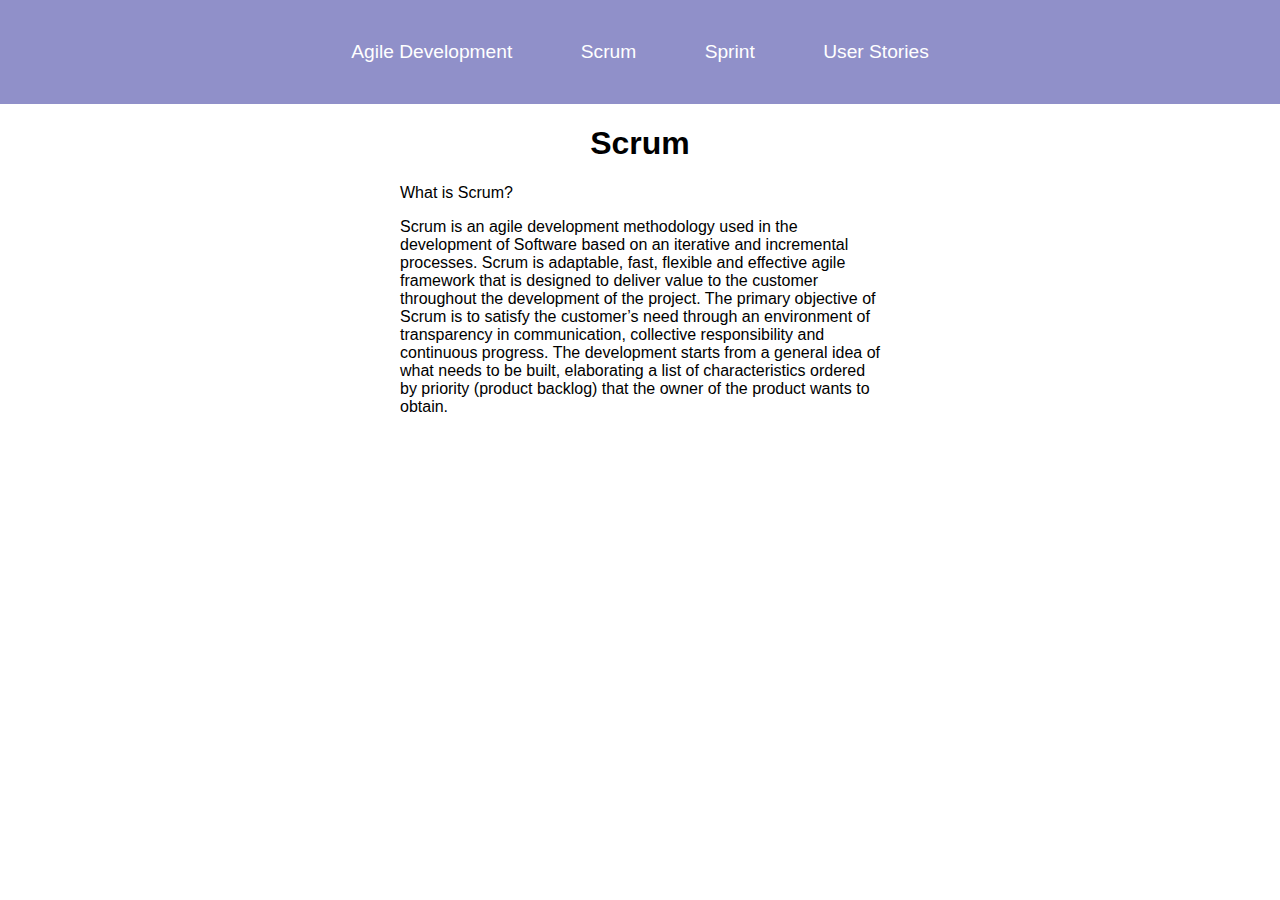
<file: scrum.html>
<!DOCTYPE html>
<html lang="en">
<head>
    <meta charset="UTF-8">
    <meta http-equiv="X-UA-Compatible" content="IE=edge">
    <meta name="viewport" content="width=device-width, initial-scale=1.0">
    <title>Scrum</title>
    <link rel="stylesheet" href="css/style.css">
</head>
<body>
    <nav>
        <ul>
            <li><a href="index.html">Agile Development</a></li>
            <li><a href="scrum.html">Scrum</a></li>
            <li><a href="sprint.html">Sprint</a></li>
            <li><a href="user_stories.html">User Stories</a></li>
        </ul>
    </nav>
    <h1>Scrum</h1>
    <div class="card">
        <p>What is Scrum?
        <p>Scrum is an agile development methodology used in the development of Software based on an iterative and incremental processes.
              Scrum is adaptable, fast, flexible and effective agile framework that is designed to deliver value to the customer throughout the development of the project.
               The primary objective of Scrum is to satisfy the customer’s need through an environment of transparency in communication, 
               collective responsibility and continuous progress. The development starts from a general idea of ​​what needs to be built, elaborating a list of characteristics ordered 
               by priority (product backlog) that the owner of the product wants to obtain.</p>
    </div>
</body>
</html>
</file>
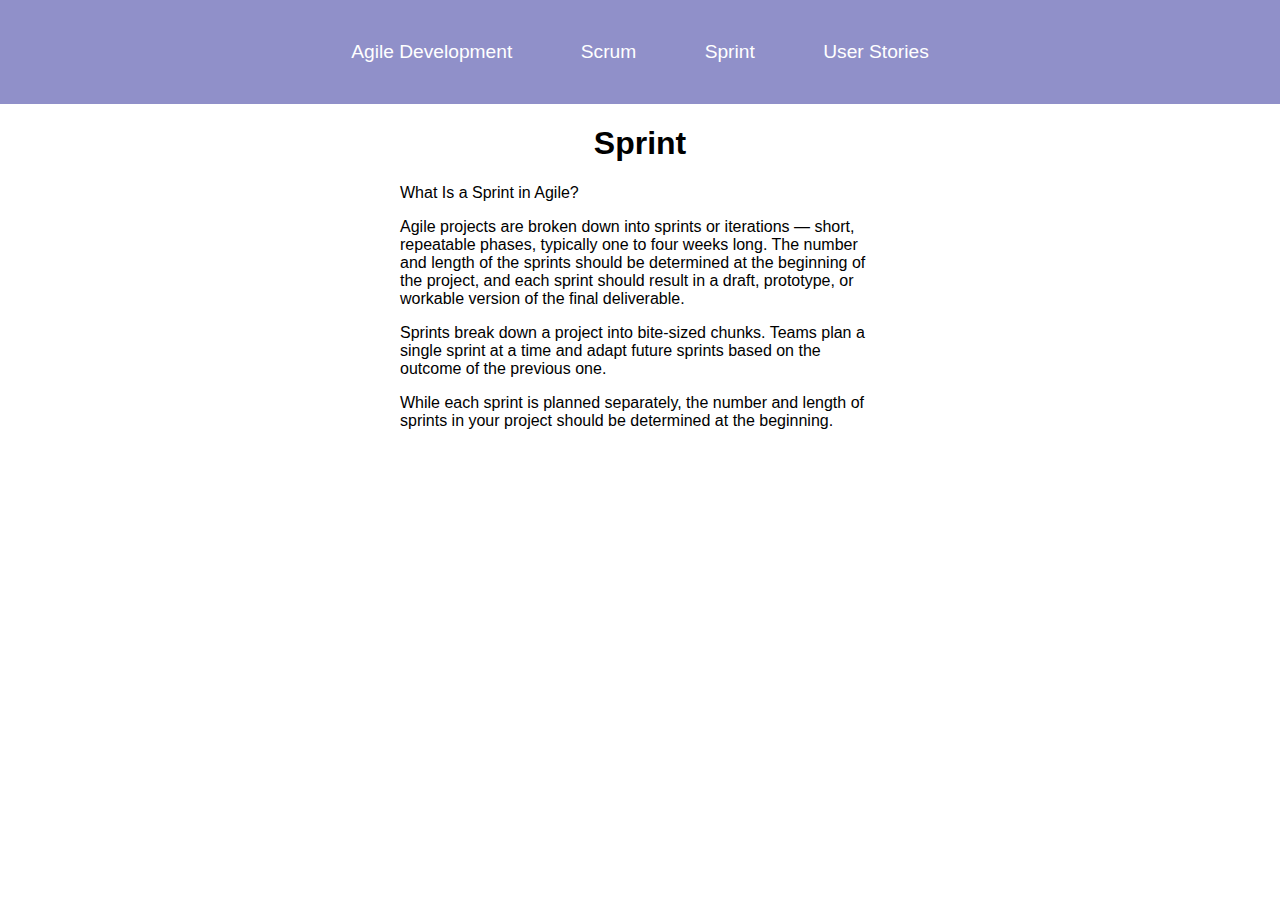
<file: sprint.html>
<!DOCTYPE html>
<html lang="en">
<head>
    <meta charset="UTF-8">
    <meta http-equiv="X-UA-Compatible" content="IE=edge">
    <meta name="viewport" content="width=device-width, initial-scale=1.0">
    <title>Sprint</title>
    <link rel="stylesheet" href="css/style.css">
</head>
<body>
    <nav>
        <ul>
            <li><a href="index.html">Agile Development</a></li>
            <li><a href="scrum.html">Scrum</a></li>
            <li><a href="sprint.html">Sprint</a></li>
            <li><a href="user_stories.html">User Stories</a></li>
        </ul>
    </nav>
    <h1>Sprint</h1>
    <div class="card">
        <p>What Is a Sprint in Agile?</p>
            <p>Agile projects are broken down into sprints or iterations — short, repeatable phases, 
                typically one to four weeks long. The number and length of the sprints should be determined at the beginning of the project, and each sprint should result in a draft, prototype, or workable version of the final deliverable.</p>
            <p>Sprints break down a project into bite-sized chunks. Teams plan a single sprint at a time and adapt future sprints based on the outcome of the previous one.</p> 
            <p>While each sprint is planned separately, the number and length of sprints in your project should be determined at the beginning.</p>
    </div>
</body>
</html>
</file>
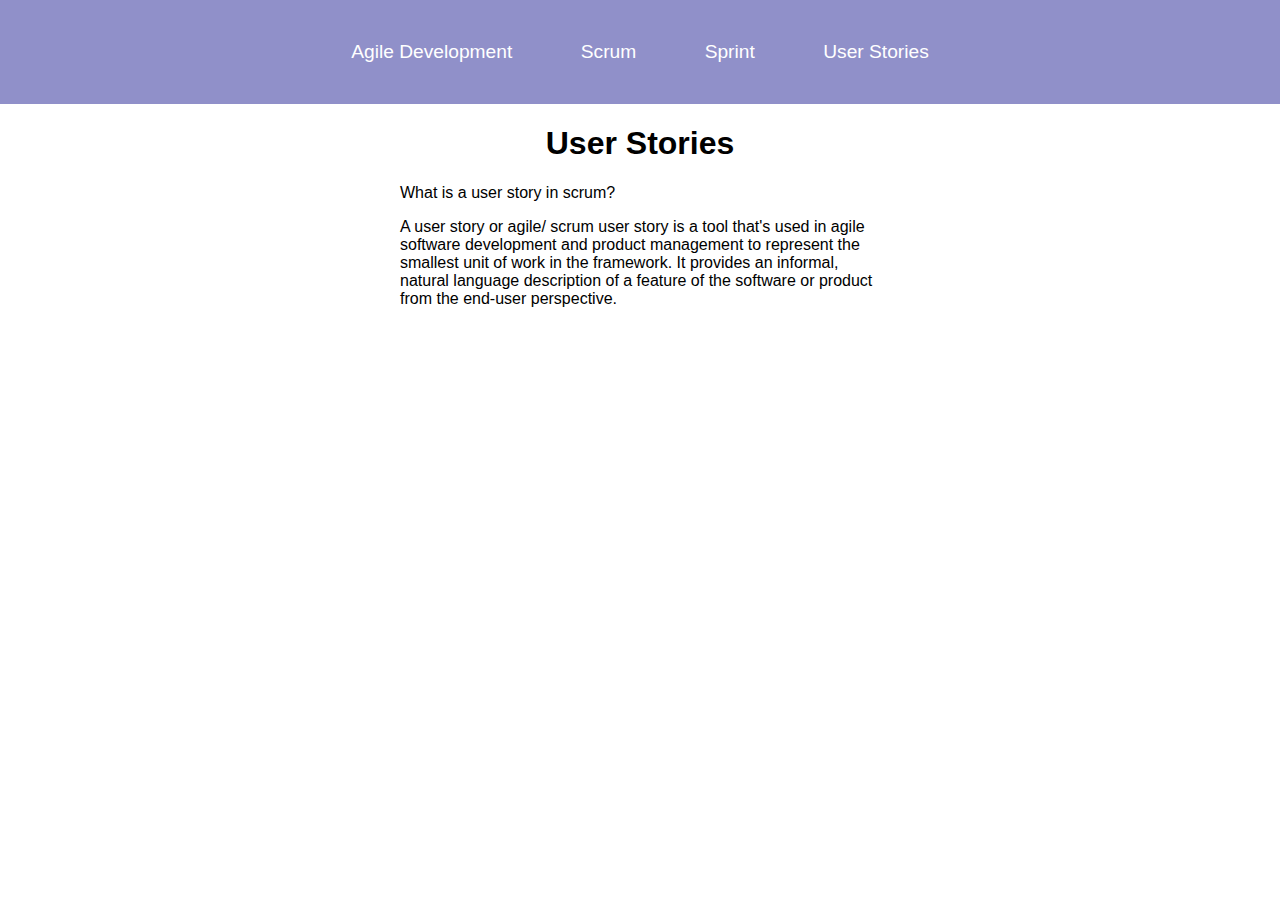
<file: user_stories.html>
<!DOCTYPE html>
<html lang="en">
<head>
    <meta charset="UTF-8">
    <meta http-equiv="X-UA-Compatible" content="IE=edge">
    <meta name="viewport" content="width=device-width, initial-scale=1.0">
    <title>User Stories</title>
    <link rel="stylesheet" href="css/style.css">
</head>
<body>
    <nav>
        <ul>
            <li><a href="index.html">Agile Development</a></li>
            <li><a href="scrum.html">Scrum</a></li>
            <li><a href="sprint.html">Sprint</a></li>
            <li><a href="user_stories.html">User Stories</a></li>
        </ul>
    </nav>
    <h1>User Stories</h1>
    <div class="card">
        <p>What is a user story in scrum?</p>
        <P>A user story or agile/ scrum user story is a tool that's used in agile software development and product management to represent the smallest unit of work in the framework. It provides an informal, natural language description of a feature of the software or product from the end-user perspective.</p>
    </div>
</body>
</html>
</file>
<file: css/style.css>
body {
    margin: 0;
    padding: 0;
    font-family: 'Oswald', sans-serif;
}

nav ul {
    list-style: none;
    background-color: #9090c9;
    text-align: center;
    padding: 0;
    margin: 0;
}

nav li {
    font-size: 1.2em;
    line-height: 40px;
    height: 40px;
    display: inline-block;
    margin: 2.5%;
}

nav a {
    text-decoration: none;
    color: #fff;
    display: block;
}

nav a:hover {
    background-color: #fff;
    color: #0505a3;
}

.card {
    width: 480px;
    margin: auto;
}

.card a {
    text-align: center;
}

img {
    width: 100%;
    height: 180px;
}

h1 {
    text-align: center;
}
</file>
